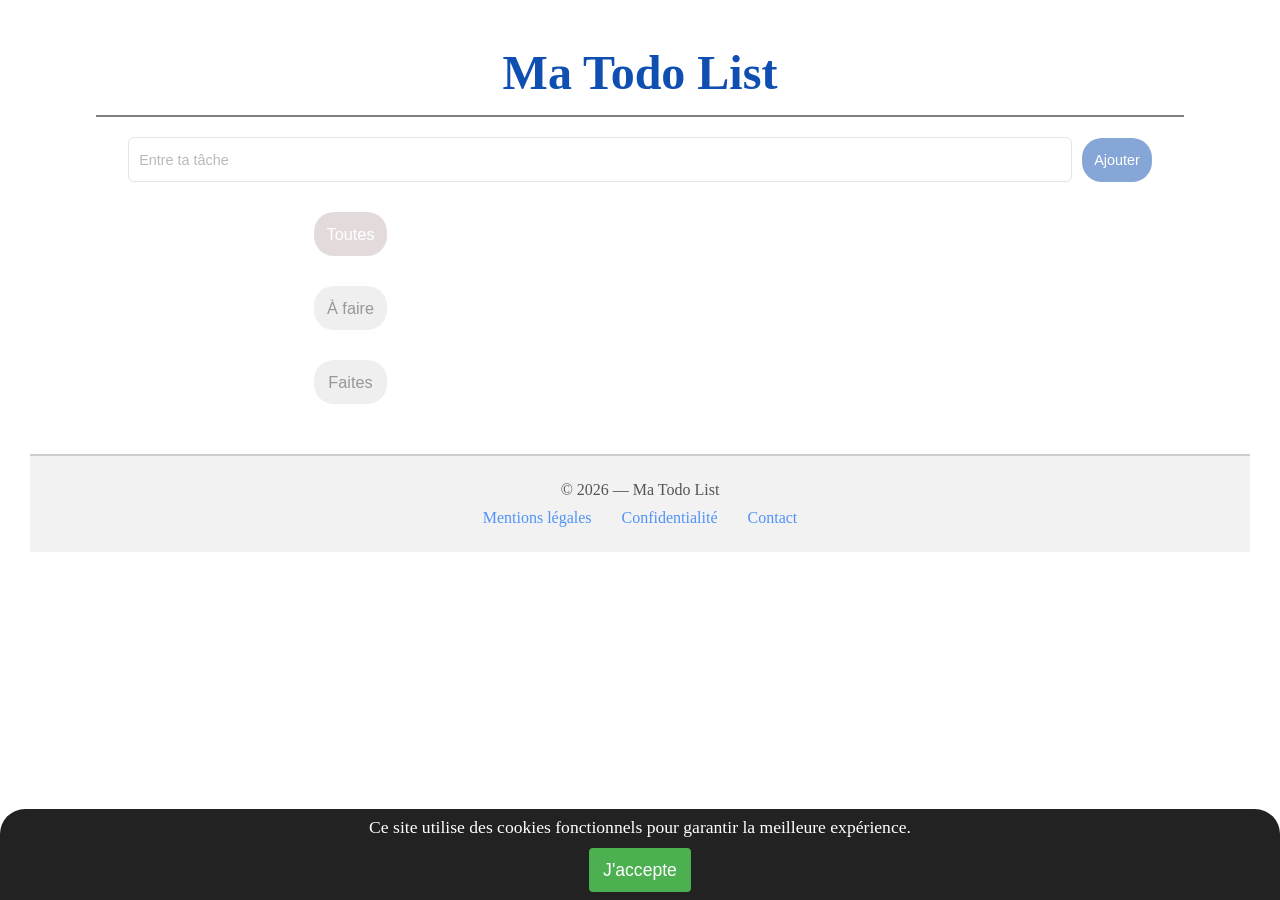
<file: index.html>
<!DOCTYPE html>
<html lang="en">

<head>
    <meta charset="UTF-8">
    <meta name="viewport" content="width=device-width, initial-scale=1.0">

    <link rel="stylesheet" href="style.css">
    <script src="script.js" defer></script>

    <title>To do list</title>
</head>

<body>
    <header>
        <h1 id="header__titre">Ma Todo List</h1>
    </header>

    <form class="form__todo">
        <input class="form__input" type="text" placeholder="Entre ta tâche">
        <button class="form__btn" type="submit" value="Ajouter">Ajouter</button>
    </form>

    <section class="filterarea">
        <div class="filterarea__btn">
            <button type="button" class="disabledBtn filter__btn active" data-filter="all">Toutes</button>
            <button type="button" class="disabledBtn filter__btn " data-filter="todo">À faire</button>
            <button type="button" class="disabledBtn filter__btn " data-filter="done">Faites</button>
        </div>

        <ul class="filterarea__list"></ul>
    </section>

    <div id="cookie__banner">
        <p>Ce site utilise des cookies fonctionnels pour garantir la meilleure expérience.</p>
        <button id="cookie__Btn">J'accepte</button>
    </div>

    <footer class="footer">
        <p class="footer__text">© 2026 — Ma Todo List</p>
        <div class="footer__links">
            <a href="#">Mentions légales</a>
            <a href="#">Confidentialité</a>
            <a href="#">Contact</a>
        </div>
    </footer>

</body>

</html>
</file>
<file: style.css>
* {
    margin: 0;
    padding: 0;
    box-sizing: border-box;
}

body {
    padding: 30px;
    overflow-x: hidden;
    max-width: 100%;
    font-size: 16px;
}

.disabled-btn {
    opacity: 0.5;
    pointer-events: none;
}

header {
    text-align: center;
    padding: 15px;
    width: 85vw;
    margin: 0 auto;
    border-bottom: grey solid 2px;
}

#header__titre {
    font-size: 1.6em;
    color: rgb(80, 147, 248);
}

.form__todo {
    padding: 20px;
    display: flex;
    flex-direction: column;
    align-items: center;
    gap: 10px;
}

.form__input {
    width: 80%;
    /* max-width: 400px; */
    height: 45px;
    padding: 10px;
    border: 1px solid #ccc;
    border-radius: 6px;
    font-size: 0.9em;
}

.form__btn {
    min-width: 44px;
    min-height: 44px;
    padding: 6px 12px;
    background-color: rgb(80, 147, 248);
    color: white;
    border: none;
    border-radius: 20px;
    font-size: 0.9em;
    cursor: pointer;
}

.form__btn:hover {
    background-color: rgb(100, 167, 255);
    box-shadow: 0 0 8px rgba(80, 147, 248, 0.6);
    transform: translateY(-1px);
    transition: 0.2s ease;
}

.filterarea {
    display: flex;
    flex-direction: column;
    align-items: center;
    gap: 10px;
}

.filterarea__btn {
    display: flex;
    gap: 30px;
}

.filter__btn {
    min-width: 44px;
    min-height: 44px;
    padding: 6px 12px;
    border-radius: 20px;
    background-color: #e0e0e0;
    color: #333;
    border: none;
    font-size: 0.85em;
}

.filter__btn.active {
    background-color: #c9b9b9;
    color: white;
}

.filter__btn:hover {
    background-color: rgb(100, 167, 255);
    box-shadow: 0 0 8px rgba(80, 147, 248, 0.6);
    transform: translateY(-1px);
    transition: 0.2s ease;
}

.filterarea__list:empty {
    background-color: transparent;
    box-shadow: none;
    padding: 0;
}

.filterarea__list {
    display: flex;
    flex-direction: column;
    position: relative;
    padding: 15px;
    border-radius: 8px;
}

.filterarea__list::before {
    content: "";
    position: absolute;
    inset: 0;
    background-color: #e0e0e0;
    border-radius: 8px;
    box-shadow: 0 2px 4px rgba(0, 0, 0, 0.2);
    opacity: 0;
    transition: opacity 0.5s ease;
    z-index: -1;
}

.filterarea__list:not(:empty)::before {
    opacity: 0.5;
}

.filterarea__list.empty::before {
    opacity: 0;
}

.filterarea__list li {
    display: flex;
    align-items: center;
    justify-content: space-between;
    width: 60vw;
    padding: 8px 12px;
    border-bottom: 1px solid #ddd;
}

.filterarea__list li input[type="checkbox"] {
    margin-right: 8px;
    cursor: pointer;
}

.filterarea__list li span {
    flex: 1;
    margin-left: 10px;
    font-size: 0.95em;
}

.deleteBtn {
    background-color: #ff4d4d;
    border: none;
    color: white;
    width: 24px;
    height: 24px;
    border-radius: 50%;
    cursor: pointer;
    font-weight: bold;
    display: flex;
    align-items: center;
    justify-content: center;
    transition: 0.2s;
}

.deleteBtn:hover {
    background-color: #e60000;
    transform: scale(1.1);
}

#cookie__banner {
    position: fixed;
    bottom: 0;
    left: 0;
    right: 0;
    background: #222;
    color: white;
    padding: 8px 10px;
    width: 100%;
    margin: 0 auto;
    border-top-left-radius: 25px;
    border-top-right-radius: 25px;
    display: flex;
    flex-direction: column;
    justify-content: center;
    align-items: center;
    font-size: 1.1em;
    text-align: center;
}

#cookie__banner p {
    margin: 0;
    padding: 0 10px;
}

#cookie__Btn {
    min-width: 44px;
    min-height: 44px;
    margin-top: 10px;
    background-color: #4caf50;
    color: white;
    border: none;
    padding: 2px 14px;
    border-radius: 4px;
    cursor: pointer;
    transition: background-color 0.25s ease, transform 0.15s ease;
    font-size: 1em;
}

#cookieBtn:hover {
    background-color: #43a047;
    transform: scale(1.05);
}

.footer {
    margin-top: 40px;
    padding: 20px 10px;
    background-color: #f2f2f2;
    border-top: 2px solid #ccc;
    text-align: center;

    display: flex;
    flex-direction: column;
    align-items: center;
    gap: 10px;

    font-size: 0.9em;
    color: #555;
}

.footer__links {
    display: flex;
    gap: 20px;
}

.footer__links a {
    text-decoration: none;
    color: rgb(80, 147, 248);
    font-weight: 500;
}

.footer__links a:hover {
    color: rgb(15, 79, 177);
    text-decoration: underline;
}



@media (min-width: 600px) {
    #header__titre {
        font-size: 3em;
        color: rgb(15, 79, 177);
    }

    .form__todo {
        flex-direction: row;
        justify-content: center;
    }

    .form__btn {
        background-color: rgb(15, 79, 177);
    }

    .filterarea {
        flex-direction: row;
        justify-content: space-around;
    }

    .filterarea__btn {
        flex-direction: column;
        font-size: 1.2em;
        position: sticky;
        top: 0px;
        padding: 10px 0;
    }
}

.filterarea__list li {
    width: 40vw;
}

.footer {
    font-size: 1em;
    padding: 25px 10px;
}

.footer__links {
    gap: 30px;
}
}

@media (min-width: 1024px) {
    #header__titre {
        font-size: 3.2em;
    }

    .form__todo {
        flex-direction: row;
        justify-content: center;
        gap: 100px;
    }

    .form__input {
        width: 70%;
    }
}
</file>
